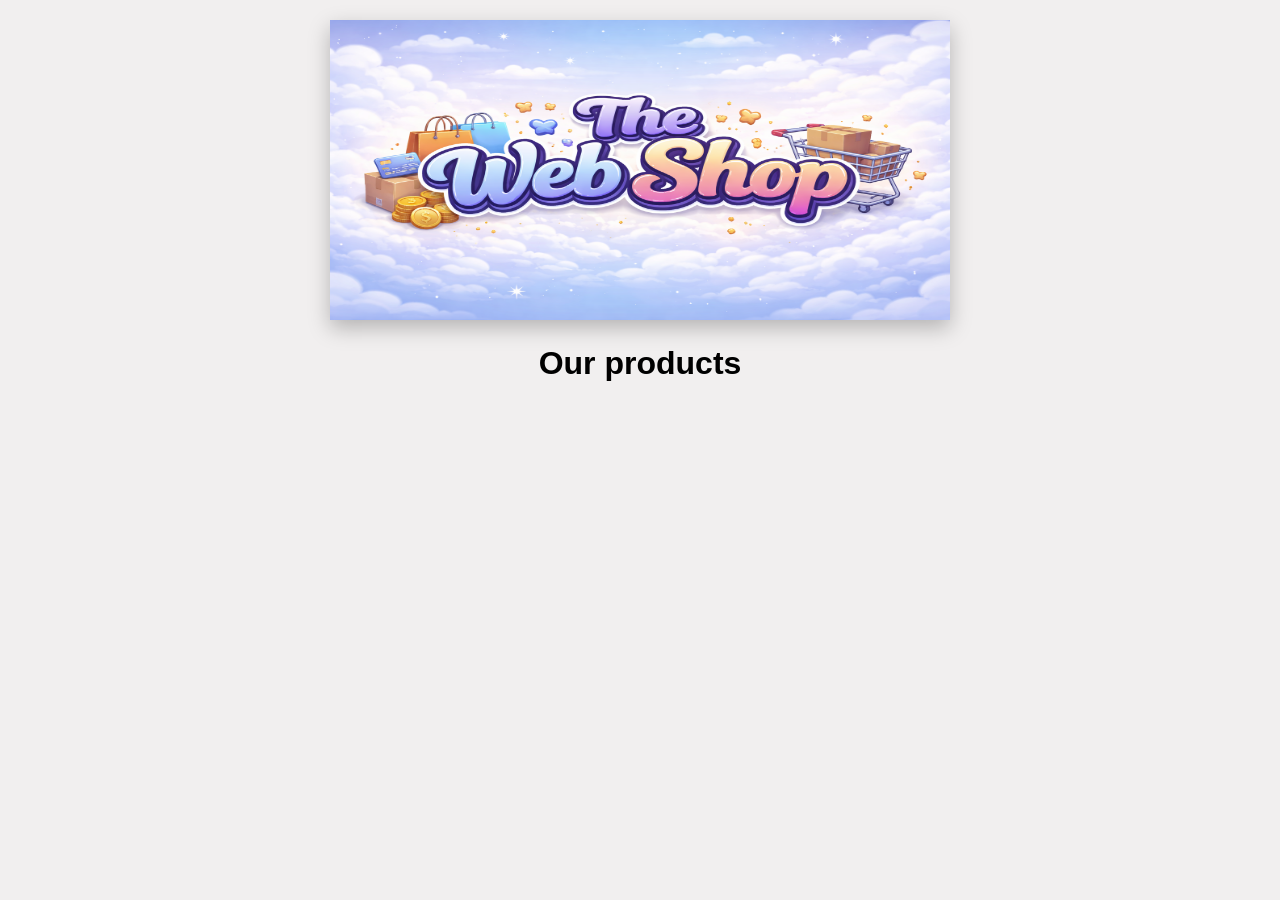
<file: index.html>
<!doctype html>
<html lang="en">
  <head>
    <meta charset="UTF-8" />
    <meta name="viewport" content="width=device-width, initial-scale=1.0" />
    <title>The Web Shop</title>
    <link rel="stylesheet" href="css/style.css" />
  </head>
  <body>
    <header>
      <img id = "logo1" src = "images/logo.png" alt = "logo" class = "logo">
      <br>
      <h1>Our products</h1>
    </header>

    <div id="products"></div>

    <script src="js/products.js"></script>
  </body>
</html>
</file>
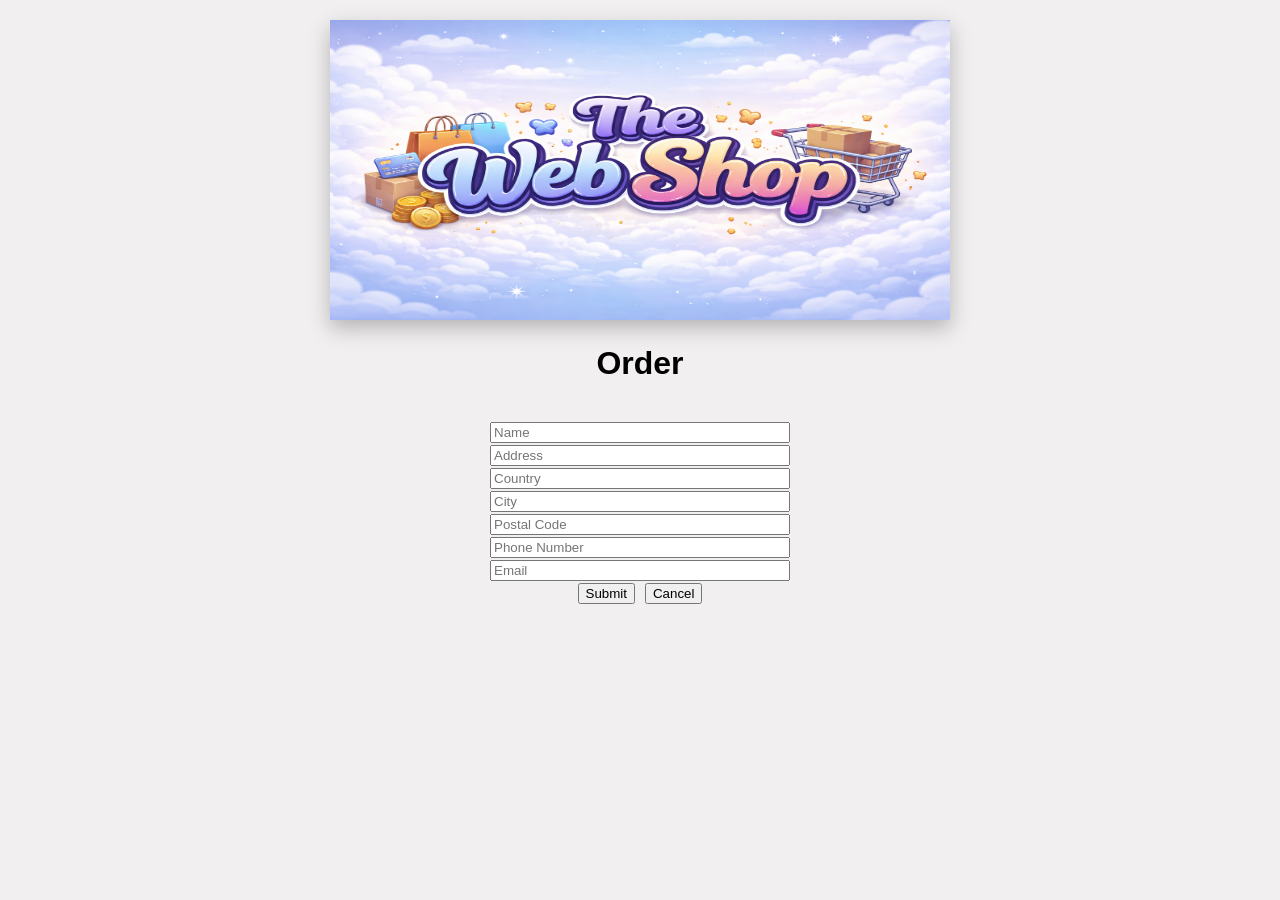
<file: order.html>
<!doctype html>
<html lang="en">
  <head>
    <meta charset="UTF-8">
    <meta name="viewport" content="width=device-width, initial-scale=1.0">
    <title>Order</title>
    <link rel="stylesheet" href="css/style.css">
  </head>
  <body>
    <header>
      <img id = "logo1" src = "images/logo.png" alt = "logo" class = "logo">
      <br>
      <h1>Order</h1>
      <br>

      <form>
        <input placeholder="Name">
        <input placeholder="Address">
        <input placeholder="Country"> 
        <input placeholder="City">
        <input placeholder="Postal Code"> 
        <input placeholder="Phone Number"> 
        <input placeholder="Email">

        <div class =" buttons">
        <button type="Submit">Submit</button>
        <button type="Cancel">Cancel</button>
        </div>
      </form>
    </header>
  </body>
</html>
</file>
<file: css/style.css>
﻿body {
    font-family: Arial, sans-serif;
    margin: 0;
    padding: 20px;
    background-color: rgb(241, 239, 239);
}

header {
    text-align: center;

}
#logo1 {
    width: 50%;
    height: 300px;
    box-shadow: 0 8px 20px rgba(0,0,0,0.25);
}

.products {
  display: grid;
  grid-template-columns: repeat(auto-fit, minmax(250px, 1fr));
  gap: 20px;
  padding: 20px;
}

.card {
  background: white;
  border-radius: 12px;
  padding: 15px;
  text-align: center;
  box-shadow: 0 4px 12px rgba(0,0,0,0.1);
  transition: 0.2s;

}

.card:hover {
  transform: translateY(-5px);
}

.card img {
  width: 100%;
  height: 200px;
  object-fit: contain;
}

.price {
  font-weight: bold;
  margin: 10px 0;
}
.card h3{
    font-size: 16px;
    height: 90px;
    overflow: hidden;
    text-align : center;
}
#products {
  display: grid;
  grid-template-columns: repeat(auto-fit, minmax(250px, 1fr));
  gap: 20px;
  padding: 20px;
}
form {
    max-width: 400px;
    margin: auto;
    display: flex;
    flex-direction: column;
    gap: 2px;
    margin: 0 auto;
    width: 300px;
}
.buttons{
    display: flex;
    gap: 10px;
    justify-content: center;
}
</file>
